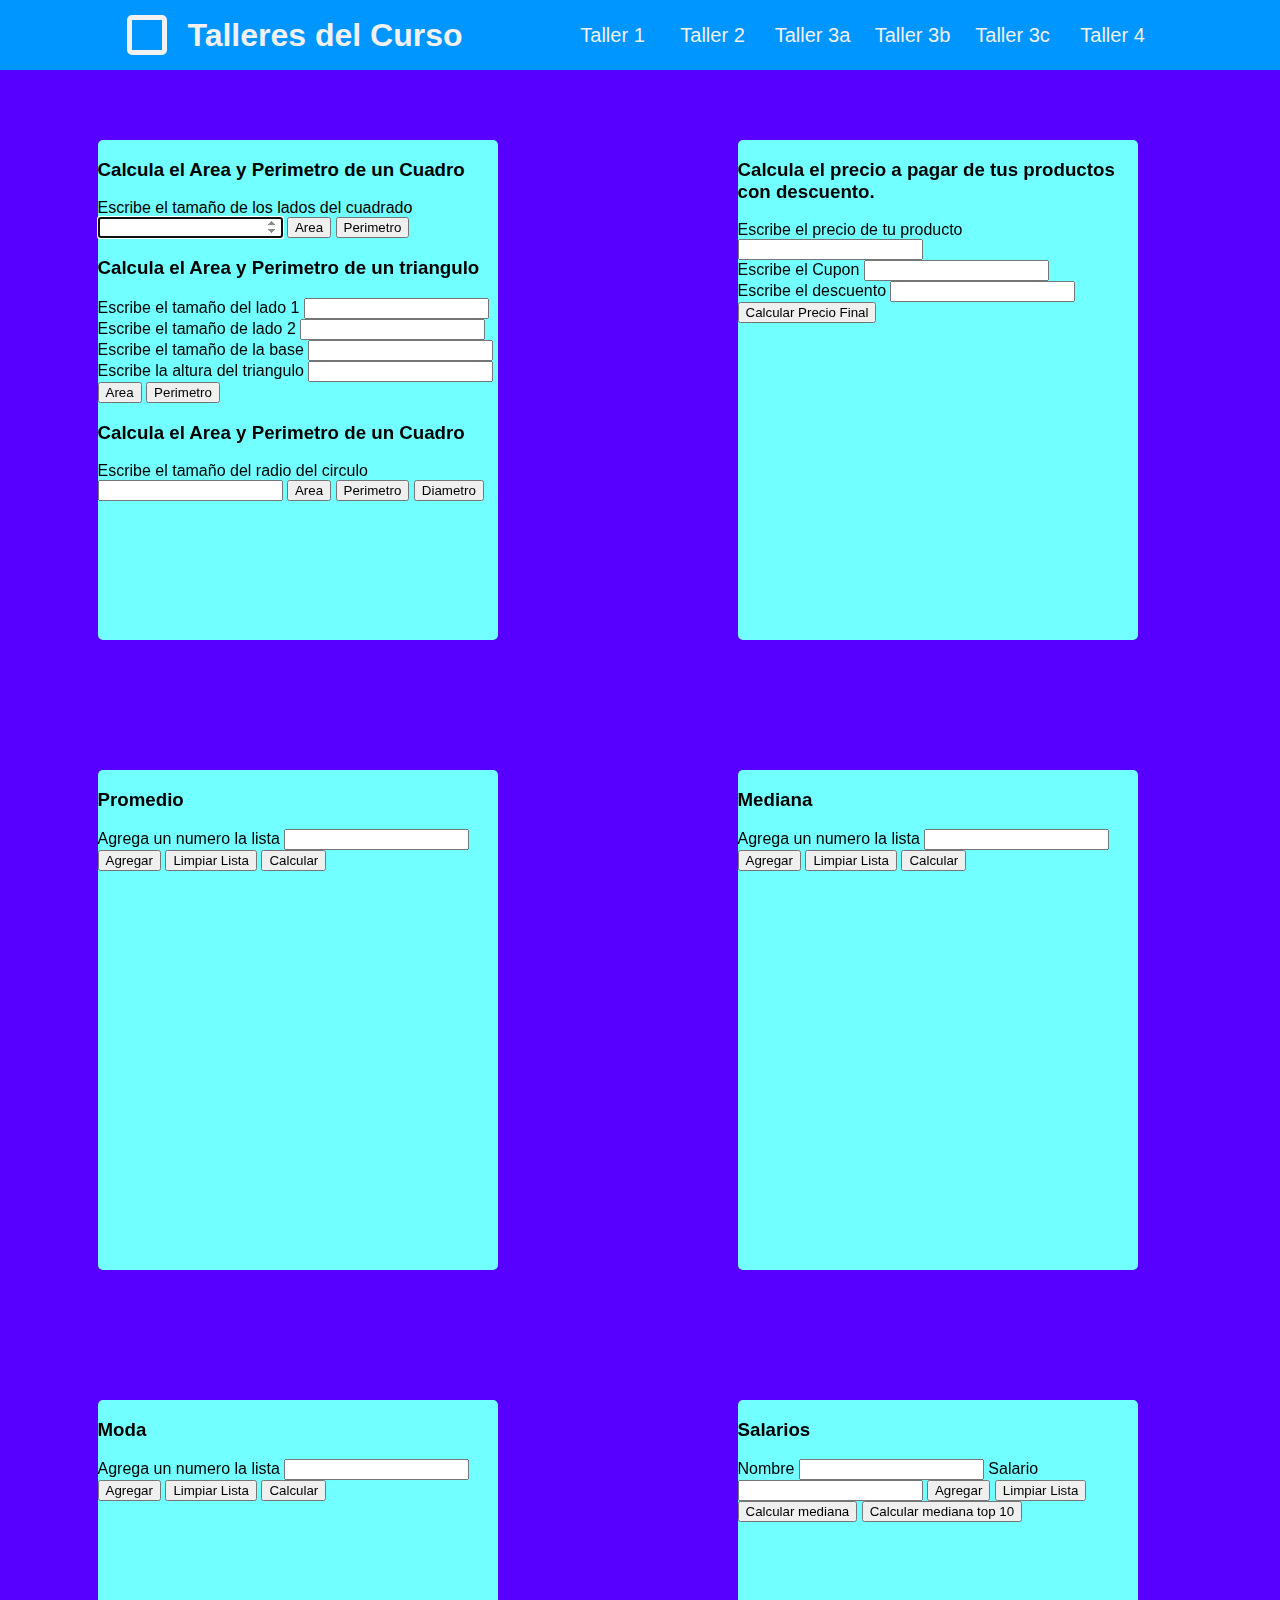
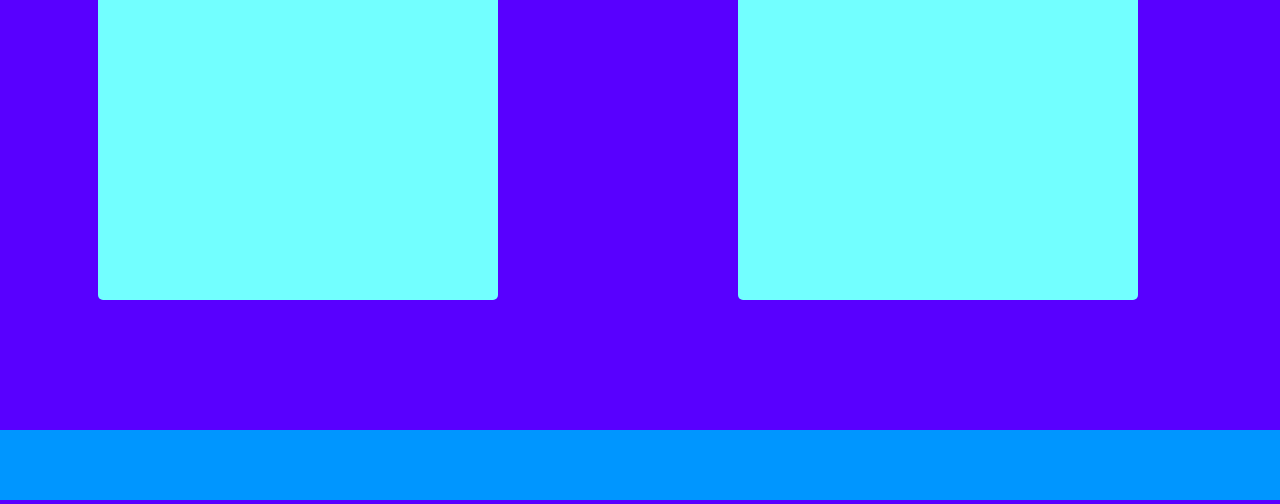
<file: index.html>
<!DOCTYPE html>
<html lang="en">
<head>
    <meta charset="UTF-8">
    <meta http-equiv="X-UA-Compatible" content="IE=edge">
    <meta name="viewport" content="width=device-width, initial-scale=1.0">
    <title>Home | Curso Practico de JS</title>

   
</head>

<body>
  
    <section >        
        <nav id="MenuPrincipal" class="flex-container menu">
                <div id="logo">

                </div>
                <h1 class="flex-item eName">Talleres del Curso</h1>
                <div class="flex-item menuItem">
                    <a href="./figuras.html">Taller 1</a>
                </div>
                <div class="flex-item menuItem">
                    <a href="./descuento.html">Taller 2</a>
                </div>
                <div class="flex-item menuItem">
                    <a href="./promedio.html">Taller 3a</a>
                </div>
                <div class="flex-item menuItem">
                    <a href="./mediana.html">Taller 3b</a>
                </div>
                <div class="flex-item menuItem">
                    <a href="./moda.html">Taller 3c</a>
                </div>
                <div class="flex-item menuItem">
                    <a href="./salarios.html">Taller 4</a>
                </div>
           
        </nav>
    </section>

    <section class="talleres">
        <div class="taller">
            <div class="formulario">
                <h3>Calcula el Area y Perimetro de un Cuadro</h3>
        
                <form action="">
                    <label for="InputCuadrado">Escribe el tamaño de los lados del cuadrado</label>
                    <input type="number" id="InputCuadrado" autofocus>
                    <button type="button" onclick="calcularAreaCuadrado()">Area</button>
                    <button type="button" onclick="calcularPerimetroCuadrado()">Perimetro</button>
                </form>
            
        
            <section id="triangulo">
                <h3>Calcula el Area y Perimetro de un triangulo</h3>
                
                <form action="">
                    <label for="InputTrianguloL1">Escribe el tamaño del lado 1 </label>
                    <input type="number" id="InputTrianguloL1">
                    <br>
        
                    <label for="InputTrianguloL2">Escribe el tamaño de lado 2</label>
                    <input type="number" id="InputTrianguloL2">
                    <br>
        
                    <label for="InputTrianguloBase">Escribe el tamaño de la base</label>
                    <input type="number" id="InputTrianguloBase">
                    <br>
        
                    <label for="InputTrianguloAltura">Escribe la altura del triangulo</label>
                    <input type="number" id="InputTrianguloAltura">
                    <br>
                    <button type="button" onclick="calcularAreaTriangulo()">Area</button>
                    <button type="button" onclick="calcularPerimetroTriangulo()">Perimetro</button>
                </form>
            </div>
        
            <section id="circulo">
                <h3>Calcula el Area y Perimetro de un Cuadro</h3>
                
                <form action="">
                    <label for="InputCirculo">Escribe el tamaño del radio del circulo</label>
                    <input type="number" id="InputCirculo">
                    <button type="button" onclick="calcularAreaCirculo()">Area</button>
                    <button type="button" onclick="calcularPerimetroCirculo()">Perimetro</button>
                    <button type="button" onclick="calcularDiametroCirculo()">Diametro</button>
                </form>
            </section>
            </div>
        </div>
        <div class="taller">
            <div class="formulario">
                <section>
                    <h3>Calcula el precio a pagar de tus productos con descuento.</h3>
            
                    <form action="">
                        <label for="inputPrice">Escribe el precio de tu producto</label>
                        <input type="number" id="inputPrice">
                        <br>
                        <label for="inputCoupon">Escribe el Cupon</label>
                        <input type="text" id="inputCoupon">
                        <br>
                        <label for="inputDiscount">Escribe el descuento</label>
                        <input type="number" id="inputDiscount">
                        <br>
                        <button type="button" onclick="PriceDiscountCoupon()">Calcular Precio Final</button>
                        
            
                        <p id="resultP"></p>
                    </form>
                </section>
            </div>
        </div>     
    </section>
    
    <section class="talleres">
        <div class="taller">
            <div class="formulario">
                <h3>Promedio</h3>

                <form action="" id="listaPromedio">
                    <label for="">Agrega un numero la lista</label>
                    <input type="number" id="numeroPromedio" >
                    <button type="button" onclick="agregarNumeroP()" >Agregar</button>
                    <button type="button" onclick="limpiarLista()">Limpiar Lista</button>
                    <button type="button" onclick="calcularPromedioLista1()">Calcular</button>
                </form>
                <section id="resultP">
            
                </section>
            </div>
        </div>
        <div class="taller">
            <div class="formulario">
                <h3>Mediana</h3>

                <form action="" id="listaMediana">
                    <label for="">Agrega un numero la lista</label>
                    <input type="number" id="numeroMediana" >
                    <button type="button" onclick="agregarNumero()" >Agregar</button>
                    <button type="button" onclick="limpiarLista()">Limpiar Lista</button>
                    <button type="button" onclick="calcularMedianaLista()">Calcular</button>
                </form>
                <section id="resultM">
            
                </section>
            </div>
        </div>     
    </section>
    
    <section class="talleres">
        <div class="taller">
            <div class="formulario">
                <h3>Moda</h3>
                <form action="" id="listaModa">
                    <label for="">Agrega un numero la lista</label>
                    <input type="number" id="numeroModa" >
                    <button type="button" onclick="agregarNumeroModa()" >Agregar</button>
                    <button type="button" onclick="limpiarLista()">Limpiar Lista</button>
                    <button type="button" onclick="calcularModa()">Calcular</button>
                </form>
                <section id="resultMo">
            
                </section>
            </div>
        </div>
        <div class="taller">
            <div class="formulario">
                <h3>Salarios</h3>
                <form action="" id="salarios">
                    <label for="nombre">Nombre</label>
                    <input type="text" id="nombre" >
                    <label for="numero">Salario</label>
                    <input type="number" id="numero">
                    <button type="button" onclick="agregarSalario()" >Agregar</button>
                    <button type="button" onclick="limpiarLista()">Limpiar Lista</button>
                    <button type="button" onclick="medianaSalarios()">Calcular mediana</button>
                    <button type="button" onclick="medianaSalariosTop10()">Calcular mediana top 10</button>
                </form>
                <section id="result">
            
                </section>
            </div>
        </div>     
    </section>
    
    <footer class="flex-container menu">

    </footer>


     <!-- css -->
     <link rel="stylesheet" href="index.css">
     <link href="https://cdn.jsdelivr.net/npm/bootstrap@5.0.2/dist/css/bootstrap.min.css" rel="stylesheet" integrity="sha384-EVSTQN3/azprG1Anm3QDgpJLIm9Nao0Yz1ztcQTwFspd3yD65VohhpuuCOmLASjC" crossorigin="anonymous">
     <!-- js -->
     <script src="./analisis.js"></script>
     <script src="./descuento.js"></script>
     <script src="./figuras.js"></script>
     <script src="./mediana.js"></script>
     <script src="./moda.js"></script>
     <script src="./promedio.js"></script>
     <script src="./salarios.js"></script>
     <script src="https://cdn.jsdelivr.net/npm/bootstrap@5.0.2/dist/js/bootstrap.bundle.min.js" integrity="sha384-MrcW6ZMFYlzcLA8Nl+NtUVF0sA7MsXsP1UyJoMp4YLEuNSfAP+JcXn/tWtIaxVXM" crossorigin="anonymous"></script>
 
</body>
  
</html>
</file>
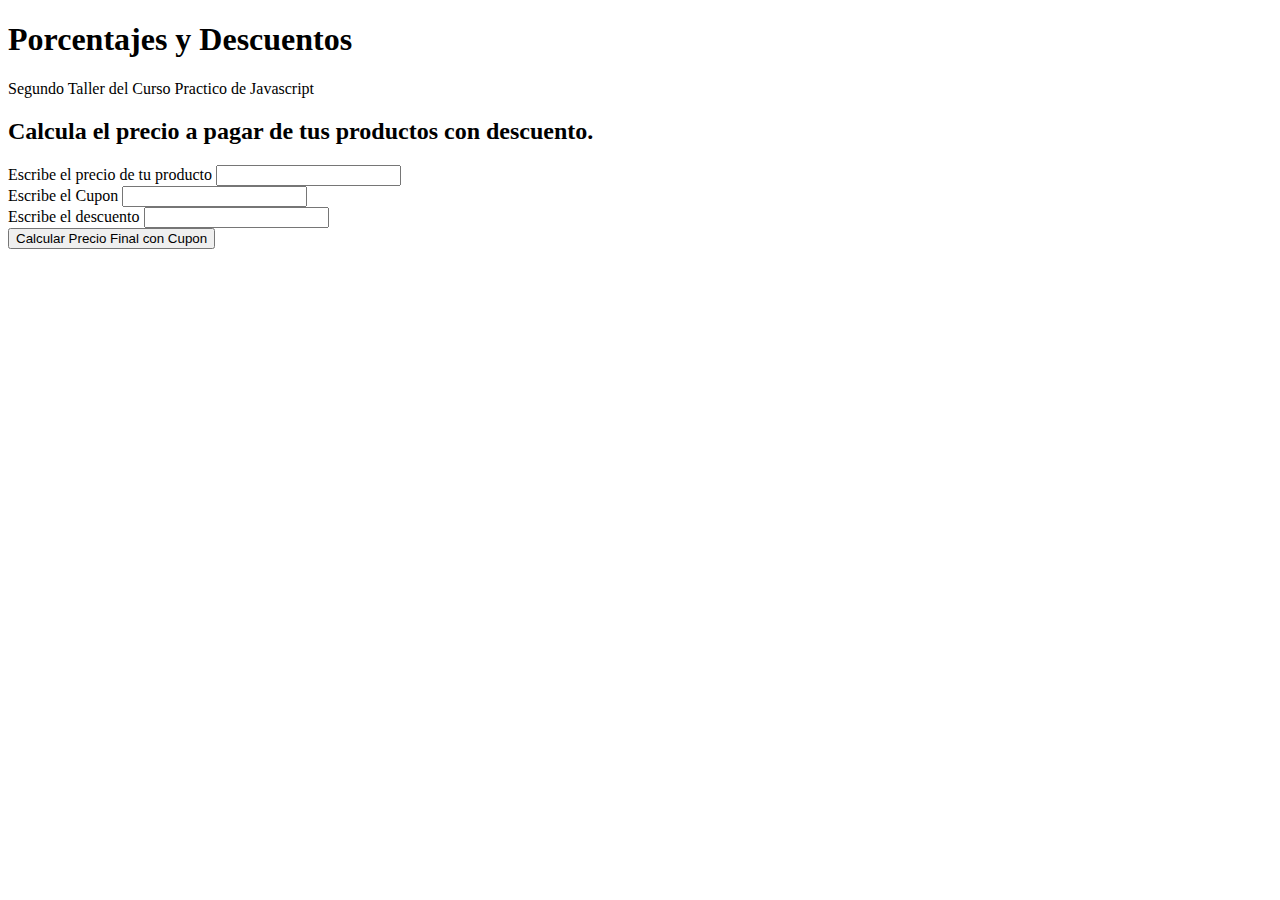
<file: descuento.html>
<!DOCTYPE html>
<html lang="en">
<head>
    <meta charset="UTF-8">
    <meta http-equiv="X-UA-Compatible" content="IE=edge">
    <meta name="viewport" content="width=device-width, initial-scale=1.0">
    <title>Porcentajes y Descuentos</title>
</head>
<body>
    <header>
        <h1>Porcentajes y Descuentos</h1>
        <p>Segundo Taller del Curso Practico de Javascript</p>
    </header>
    
    <section>
        <h2>Calcula el precio a pagar de tus productos con descuento.</h2>

        <form action="">
            <label for="inputPrice">Escribe el precio de tu producto</label>
            <input type="number" id="inputPrice">
            <br>
            <label for="inputCoupon">Escribe el Cupon</label>
            <input type="text" id="inputCoupon">
            <br>
            <label for="inputDiscount">Escribe el descuento</label>
            <input type="number" id="inputDiscount">
            <br>
            <button type="button" onclick="PriceDiscountCoupon()">Calcular Precio Final con Cupon</button>
            

            <p id="resultP"></p>
        </form>
    </section>
    
    <script src="./descuento.js"></script>
</body>
</html>
</file>
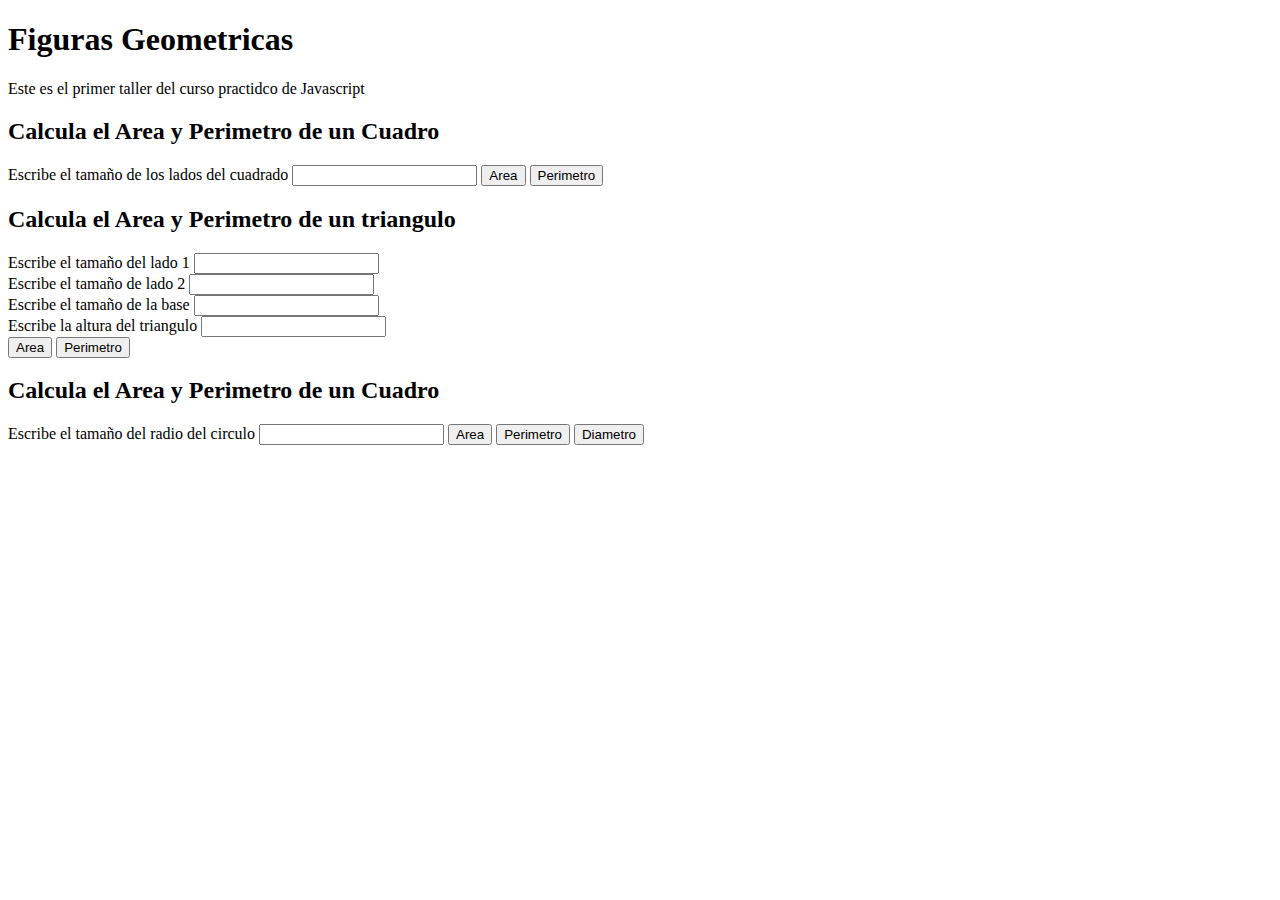
<file: figuras.html>
<!DOCTYPE html>
<html lang="en">
<head>
    <meta charset="UTF-8">
    <meta http-equiv="X-UA-Compatible" content="IE=edge">
    <meta name="viewport" content="width=device-width, initial-scale=1.0">
    <title>Figuras Geometricas | Curso Practico JS</title>
</head>
<body>
    <header>
        <h1>Figuras Geometricas</h1>
        <p>Este es el primer taller del curso practidco de Javascript</p>
    </header>
    
    <section id="cuadrado">
        <h2>Calcula el Area y Perimetro de un Cuadro</h2>
        
        <form action="">
            <label for="InputCuadrado">Escribe el tamaño de los lados del cuadrado</label>
            <input type="number" id="InputCuadrado">
            <button type="button" onclick="calcularAreaCuadrado()">Area</button>
            <button type="button" onclick="calcularPerimetroCuadrado()">Perimetro</button>
        </form>
    </section>

    <section id="triangulo">
        <h2>Calcula el Area y Perimetro de un triangulo</h2>
        
        <form action="">
            <label for="InputTrianguloL1">Escribe el tamaño del lado 1 </label>
            <input type="number" id="InputTrianguloL1">
            <br>

            <label for="InputTrianguloL2">Escribe el tamaño de lado 2</label>
            <input type="number" id="InputTrianguloL2">
            <br>

            <label for="InputTrianguloBase">Escribe el tamaño de la base</label>
            <input type="number" id="InputTrianguloBase">
            <br>

            <label for="InputTrianguloAltura">Escribe la altura del triangulo</label>
            <input type="number" id="InputTrianguloAltura">
            <br>
            <button type="button" onclick="calcularAreaTriangulo()">Area</button>
            <button type="button" onclick="calcularPerimetroTriangulo()">Perimetro</button>
        </form>
    </section>

    <section id="circulo">
        <h2>Calcula el Area y Perimetro de un Cuadro</h2>
        
        <form action="">
            <label for="InputCirculo">Escribe el tamaño del radio del circulo</label>
            <input type="number" id="InputCirculo">
            <button type="button" onclick="calcularAreaCirculo()">Area</button>
            <button type="button" onclick="calcularPerimetroCirculo()">Perimetro</button>
            <button type="button" onclick="calcularDiametroCirculo()">Diametro</button>
        </form>
    </section>

    <script src="./figuras.js"></script>
</body>
</html>
</file>
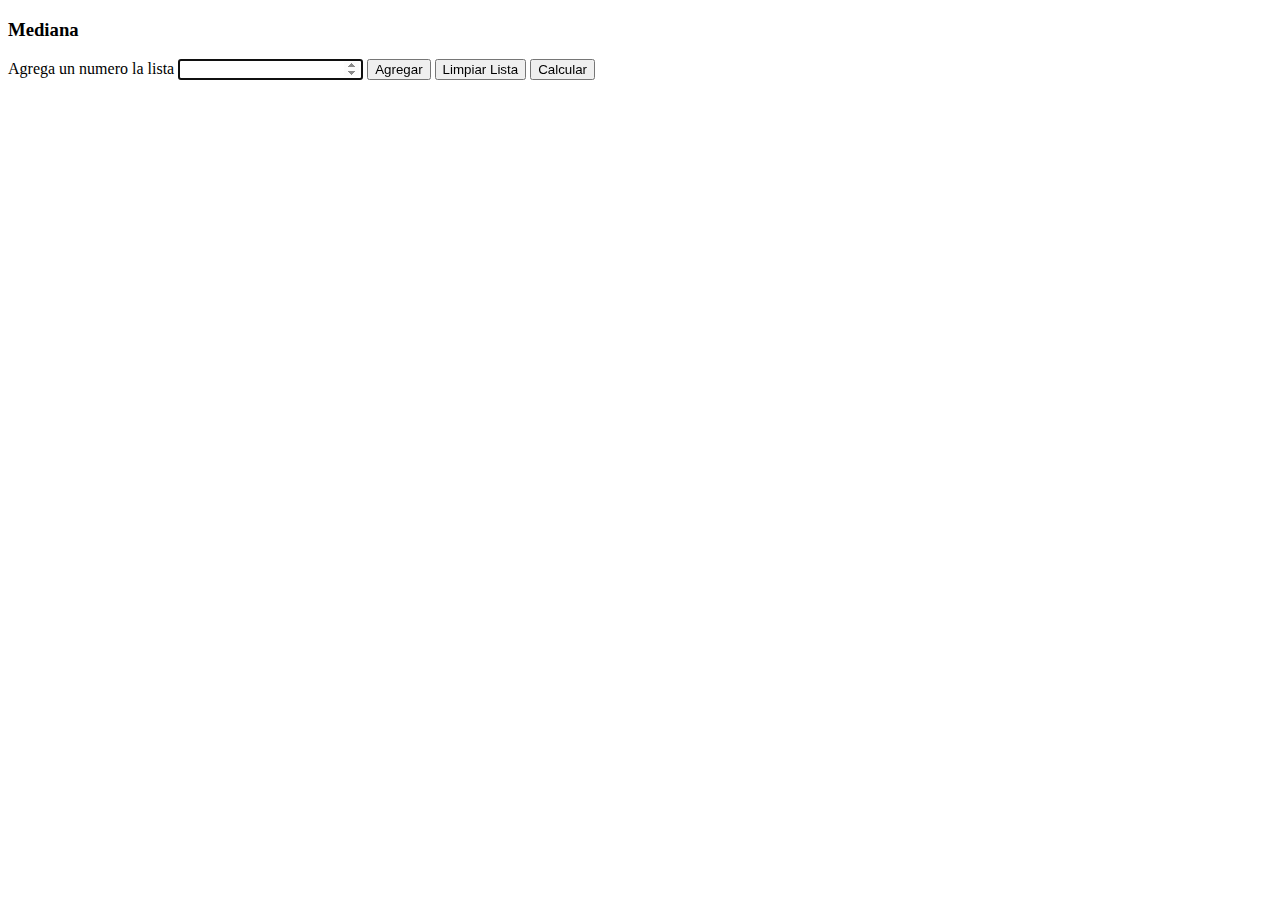
<file: mediana.html>
<!DOCTYPE html>
<html lang="en">
<head>
    <meta charset="UTF-8">
    <meta http-equiv="X-UA-Compatible" content="IE=edge">
    <meta name="viewport" content="width=device-width, initial-scale=1.0">
    <title>Mediana</title>
</head>
<body>
    <h3>Mediana</h3>

    <form action="" id="lista">
        <label for="">Agrega un numero la lista</label>
        <input type="number" id="numero" autofocus>
        <button type="button" onclick="agregarNumero()" >Agregar</button>
        <button type="button" onclick="limpiarLista()">Limpiar Lista</button>
        <button type="button" onclick="calcularMedianaLista()">Calcular</button>
    </form>
    <section id="result">

    </section>
</body>

    <script src="./mediana.js" ></script>
</html>
</file>
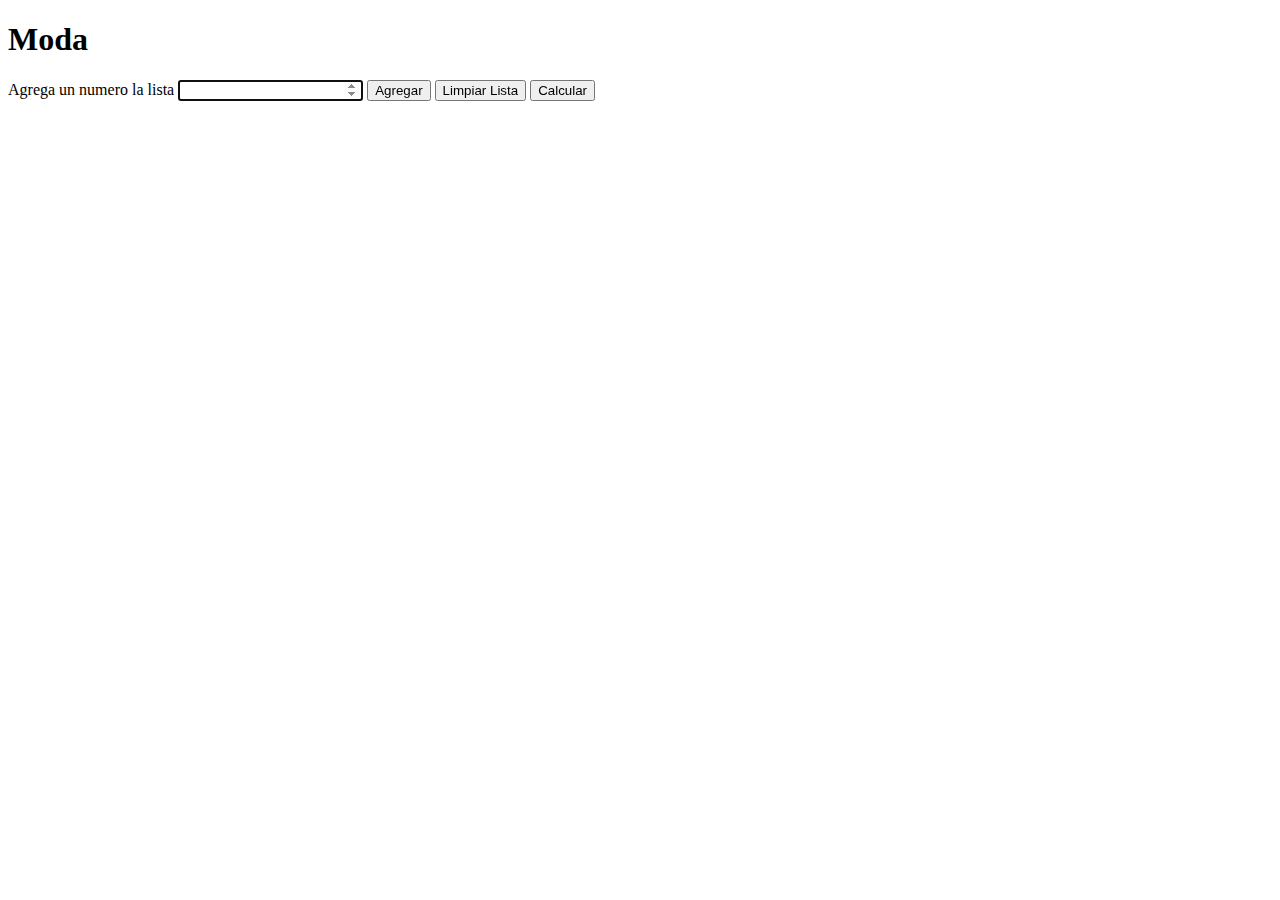
<file: moda.html>
<!DOCTYPE html>
<html lang="en">
<head>
    <meta charset="UTF-8">
    <meta http-equiv="X-UA-Compatible" content="IE=edge">
    <meta name="viewport" content="width=device-width, initial-scale=1.0">
    <title>Moda</title>
</head>
<body>
    <h1>Moda</h1>
    <form action="" id="lista">
        <label for="">Agrega un numero la lista</label>
        <input type="number" id="numero" autofocus>
        <button type="button" onclick="agregarNumero()" >Agregar</button>
        <button type="button" onclick="limpiarLista()">Limpiar Lista</button>
        <button type="button" onclick="calcularModa()">Calcular</button>
    </form>
    <section id="result">

    </section>
    <script src="./moda.js"></script>
</body>
</html>
</file>
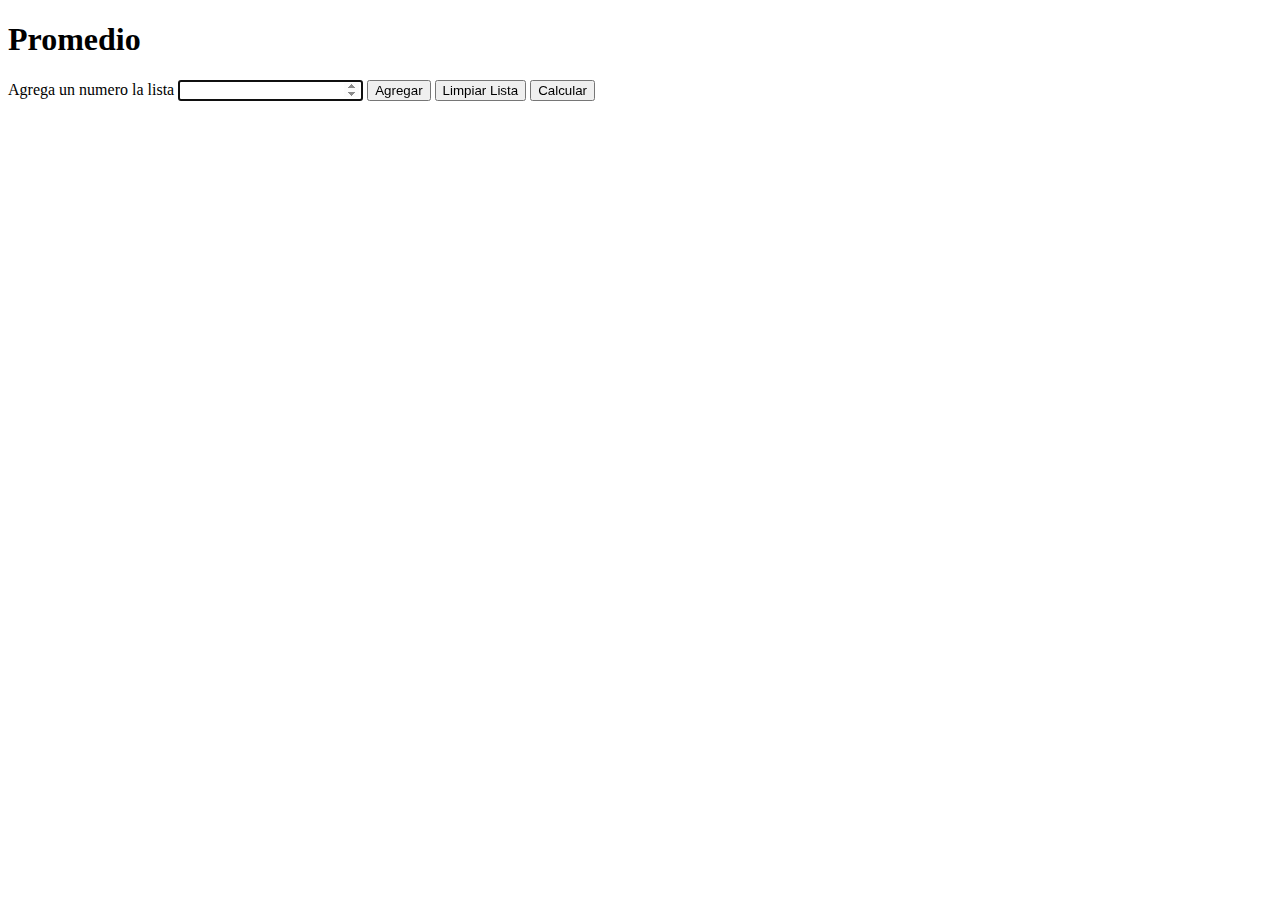
<file: promedio.html>
<!DOCTYPE html>
<html lang="en">
<head>
    <meta charset="UTF-8">
    <meta http-equiv="X-UA-Compatible" content="IE=edge">
    <meta name="viewport" content="width=device-width, initial-scale=1.0">
    <title>Promedio</title>
</head>
<body>
    <h1>Promedio</h1>

    <form action="" id="lista">
        <label for="">Agrega un numero la lista</label>
        <input type="number" id="numero" autofocus>
        <button type="button" onclick="agregarNumero()" >Agregar</button>
        <button type="button" onclick="limpiarLista()">Limpiar Lista</button>
        <button type="button" onclick="calcularPromedioLista1()">Calcular</button>
    </form>
    <section id="result">

    </section>
</body>
<script src="./promedio.js" ></script>
</html>
</file>
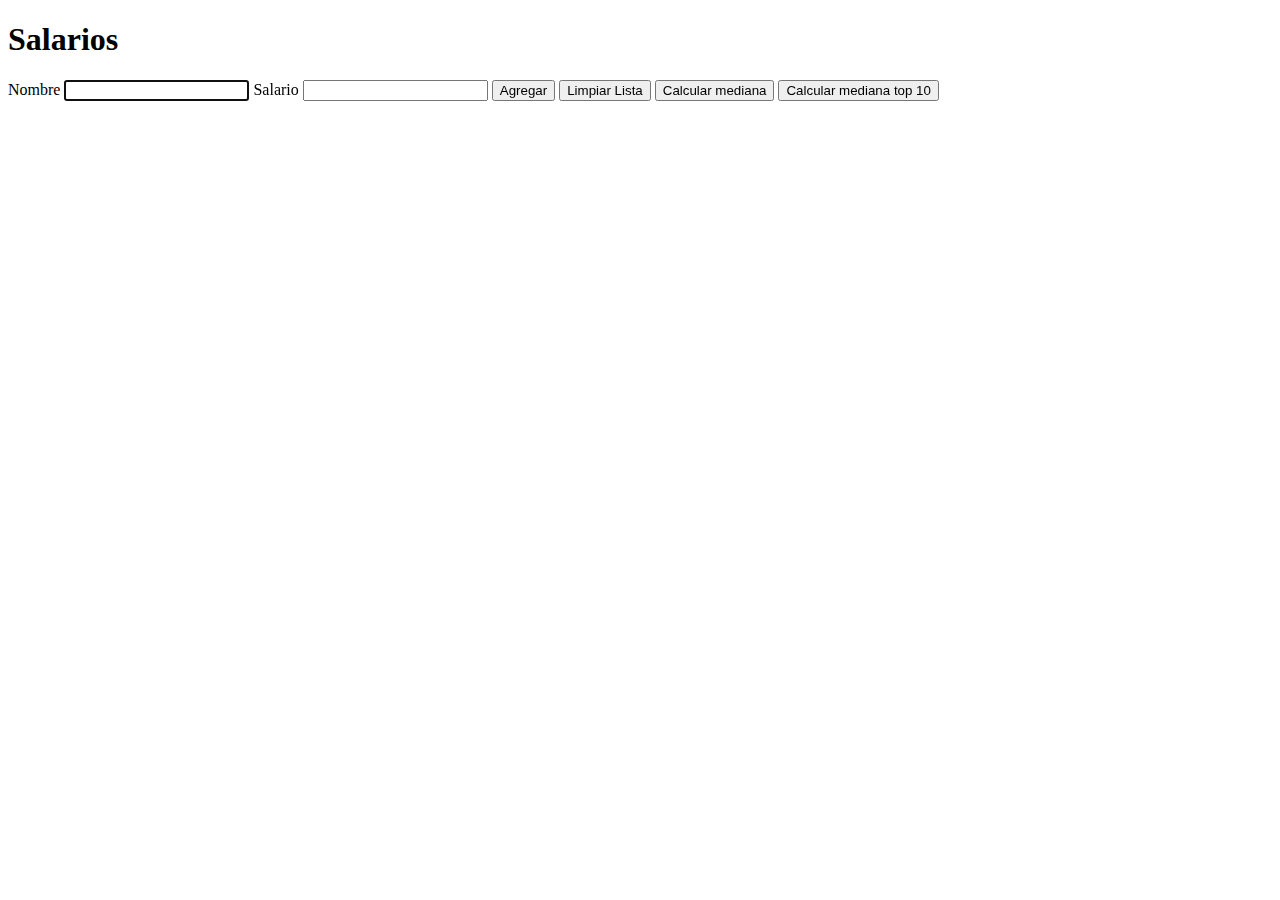
<file: salarios.html>
<!DOCTYPE html>
<html lang="en">
<head>
    <meta charset="UTF-8">
    <meta http-equiv="X-UA-Compatible" content="IE=edge">
    <meta name="viewport" content="width=device-width, initial-scale=1.0">
    <title>Salarios</title>
</head>
<body>
    <h1>Salarios</h1>
    <form action="" id="salarios">
        <label for="nombre">Nombre</label>
        <input type="text" id="nombre" autofocus>
        <label for="numero">Salario</label>
        <input type="number" id="numero">
        <button type="button" onclick="agregarSalario()" >Agregar</button>
        <button type="button" onclick="limpiarLista()">Limpiar Lista</button>
        <button type="button" onclick="medianaSalarios()">Calcular mediana</button>
        <button type="button" onclick="medianaSalariosTop10()">Calcular mediana top 10</button>
    </form>
    <section id="result">

    </section>
</body>
<!-- <script src="./salarios.js"></script> -->
<script src="./analisis.js"></script>
</html>
</file>
<file: index.css>
body{
    background-color: #5800FF ;
    font-family: 'Montserrat', sans-serif;
    padding: 0px;
    margin: 0px;
}

a{
    font-size: 20px;
    text-decoration: none;
}

h1{
    color: #F1F1F1
}

.flex-container{
    display: inline-flex;
    flex-direction: row;
    flex-wrap: nowrap;
    justify-content: center;
    align-content: space-between;
    align-items: flex-start;
    width: 100%;
    height: 70px;
    padding: 0px;
    margin: 0;
    }

.flex-item {
    display: flex;
    order: 0;
    flex: 0 1 auto;
    align-self: auto;
    margin-right: 20px;
    text-align: center;
    align-self: center;
    }

.eName{
    margin-right: 100px;
}

.menu{
    background: #0096FF;
    margin: 0px;  
}

.menuItem{
    display: flex;
    width: 100px;
    border-radius: 5px;
    height: 50px;
    text-align: center;
    margin: 0%;
    
}

.menuItem a{
    align-self: center;
    justify-self: center;
    justify-content: center;
    width: 100%;
    color: #F1F1F1;
    text-decoration: none;
    
}

.menuItem a:hover{
    background-color: #00D7FF ;
    transition: 100ms;
    color: #5800FF;
    cursor: pointer;
}
.menuItem:hover{
    background-color: #00D7FF ;
    transition: 100ms;
    color: #5800FF;
    cursor: pointer;
}
#logo{
    border: 5px solid #F1F1F1;
    border-radius: 5px;
    width: 30px;
    height: 30px;
    min-width: 30px;
    min-height: 30px;
    align-self: center;
    justify-self: center;
    justify-content: center;
    margin-right: 20px;
    margin-left: 10px;
}

.talleres{
    display: flex;
    flex-direction: row;
    flex-wrap: wrap;
    justify-content: space-around;
    align-items:flex-start;
    margin-top: 70px;
    margin-bottom: 130px;
    width: 100%;
    height: 500px;
    
}

.taller{
    display: inline-block;
    margin-left: 35px;
    margin-right: 80px;
    width: 400px;
    height: 500px;    
    border-radius: 5px;
    background-color: #72FFFF;
}
</file>
